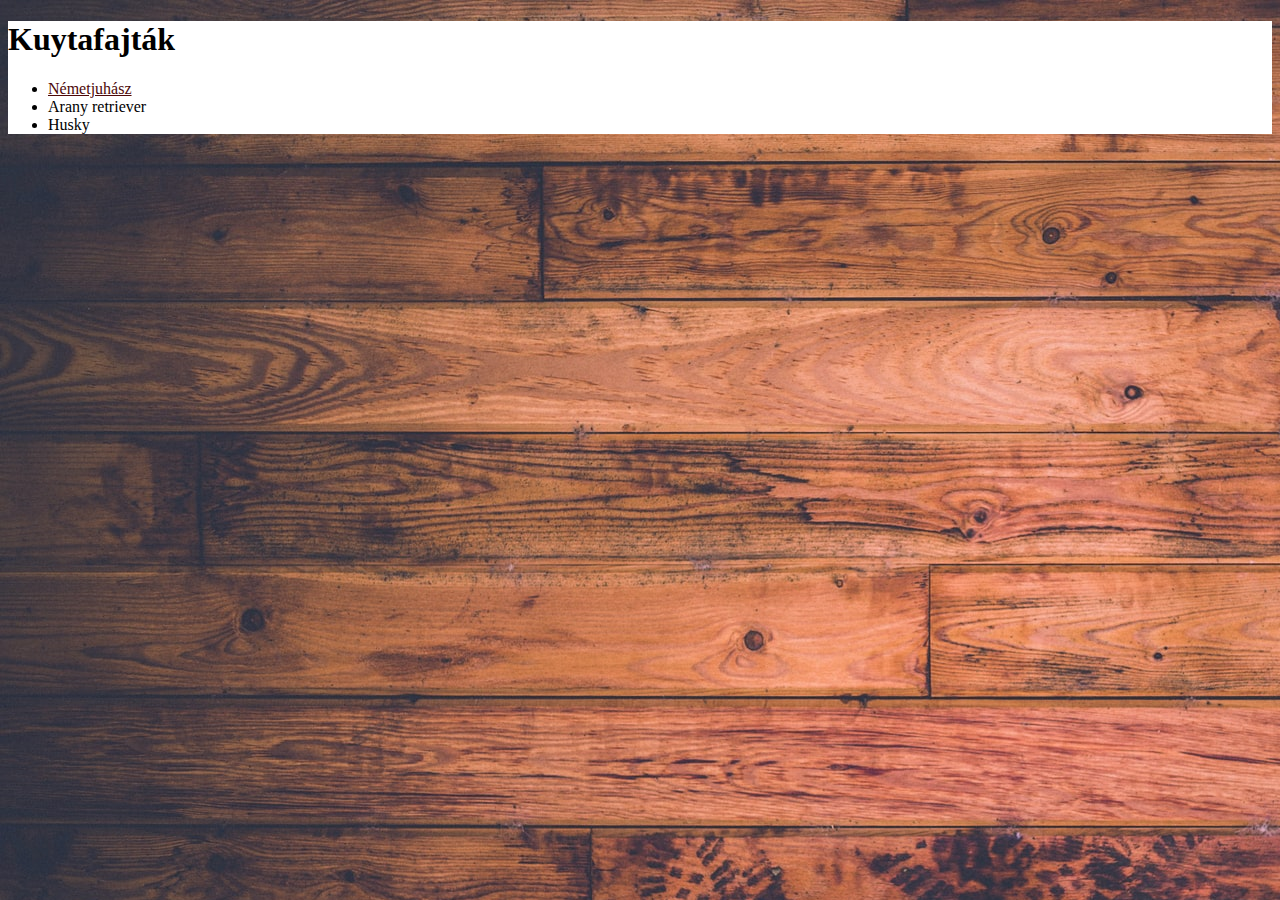
<file: index.html>
<!DOCTYPE html>
<html lang="hu">

<head>
    <meta charset="UTF-8">
    <meta http-equiv="X-UA-Compatible" content="IE=edge">
    <meta name="viewport" content="width=device-width, initial-scale=1.0">
    <title>Document</title>
    <link rel="stylesheet" href="./css/style.css">
</head>

<body>

    
        <div style="background-color: white;">
            <h1 >Kuytafajták</h1>

        <ul>
            <li><a href="./dogs/german-shepherd.html">Németjuhász</a></li>
            <li>Arany retriever</li>
            <li>Husky</li>
        </ul>
        </div>

        

        
   
</body>

</html>
</file>
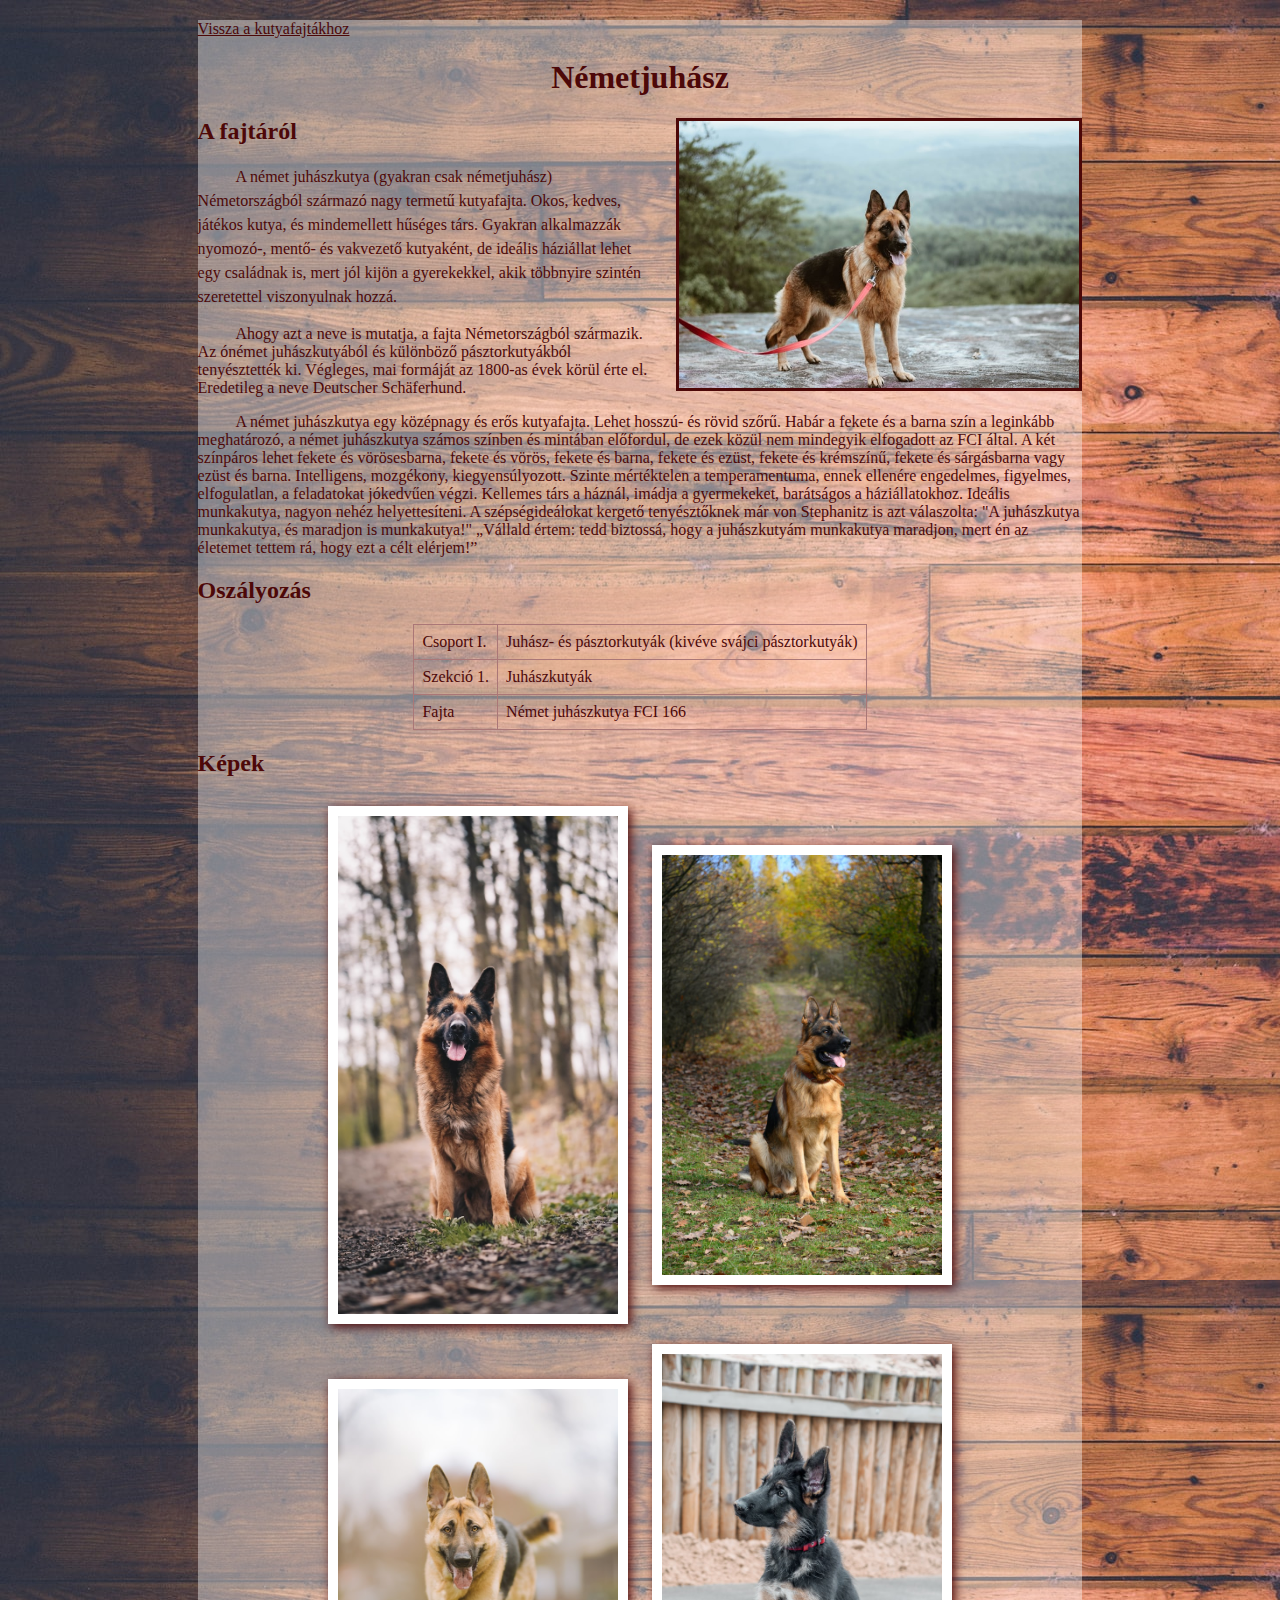
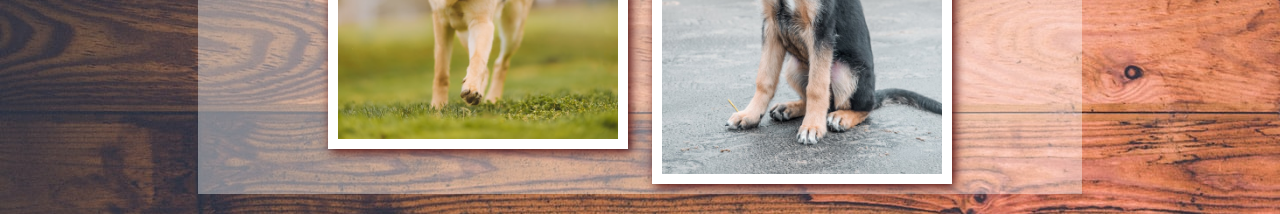
<file: dogs/german-shepherd.html>
<!DOCTYPE html>
<html lang="Hu">
<head>
    <meta charset="UTF-8">
    <meta name="viewport" content="width=device-width, initial-scale=1.0">
    <title>Németjuhász</title>   
    <link rel="stylesheet" href="../css/style.css">



</head>
<body>

<div class="kutyaoldal" >



<p><a  href="../index.html">Vissza a kutyafajtákhoz</a></p>

<h1 align="center">Németjuhász</h1>
<img src="../img/dogs/german-shepherd/katelyn-macmillan-bvMUtFN0mIE-unsplash.jpg" class="minikep" alt="Németjuhász pórázon">

<h2>A fajtáról</h2>

<p class="szoveg">A német juhászkutya (gyakran csak németjuhász) Németországból származó nagy termetű kutyafajta. Okos, kedves, játékos kutya, és mindemellett hűséges társ. Gyakran alkalmazzák nyomozó-, mentő- és vakvezető kutyaként, de ideális háziállat lehet egy családnak is, mert jól kijön a gyerekekkel, akik többnyire szintén szeretettel viszonyulnak hozzá.</p>

<p class="szo">Ahogy azt a neve is mutatja, a fajta Németországból származik. Az ónémet juhászkutyából és különböző pásztorkutyákból tenyésztették ki. Végleges, mai formáját az 1800-as évek körül érte el. Eredetileg a neve Deutscher Schäferhund.</p>

<p class="szo">A német juhászkutya egy középnagy és erős kutyafajta. Lehet hosszú- és rövid szőrű. Habár a fekete és a barna szín a leginkább meghatározó, a német juhászkutya számos színben és mintában előfordul, de ezek közül nem mindegyik elfogadott az FCI által. A két színpáros lehet fekete és vörösesbarna, fekete és vörös, fekete és barna, fekete és ezüst, fekete és krémszínű, fekete és sárgásbarna vagy ezüst és barna. Intelligens, mozgékony, kiegyensúlyozott. Szinte mértéktelen a temperamentuma, ennek ellenére engedelmes, figyelmes, elfogulatlan, a feladatokat jókedvűen végzi. Kellemes társ a háznál, imádja a gyermekeket, barátságos a háziállatokhoz. Ideális munkakutya, nagyon nehéz helyettesíteni. A szépségideálokat kergető tenyésztőknek már von Stephanitz is azt válaszolta: "A juhászkutya munkakutya, és maradjon is munkakutya!" „Vállald értem: tedd biztossá, hogy a juhászkutyám munkakutya maradjon, mert én az életemet tettem rá, hogy ezt a célt elérjem!”</p>

<h2>Oszályozás</h2>


<table>
<tr>
    <td>Csoport	I.</td> <td>Juhász- és pásztorkutyák (kivéve svájci pásztorkutyák)</td>

    <tr> <td>Szekció	1. </td>         <td>Juhászkutyák</td></tr>
<tr><td>Fajta</td>	         <td> Német juhászkutya FCI 166</td></tr>

</tr>
</table>

<h2>Képek</h2>
<div class="kepek">
<img src="../img/dogs/german-shepherd/anna-dudkova-Ce2FZDbx2T0-unsplash.jpg" class="kep">
<img src="../img/dogs/german-shepherd/jana-ohajdova-IqF8B95ZFfs-unsplash.jpg" class="kep">
<img src="../img/dogs/german-shepherd/reba-spike-mGlycNv80Uk-unsplash.jpg" class="kep">
<img src="../img/dogs/german-shepherd/vitamina-poleznova-2lVDdshknXI-unsplash.jpg" class="kep">


</div>
</div>    
</body>
</html>
</file>
<file: css/style.css>
body{
    background-image:url(../img/background/keith-misner-h0Vxgz5tyXA-unsplash.jpg);
}

.kutyaoldal{
    background-color: rgb(255, 255, 255, 0.4);
    width: 70%;
    background-position: center;
    margin: 20px;
    color: #4d0808;
    
    margin-left: auto;
    margin-right: auto;

}

a {
    color: #4d0808;
}

.szoveg{
    line-height: 1.5;
    text-indent: 1cm;
    
}

.szo{

    text-indent: 1cm;
    
}
.minikep{
    opacity: 200%;
    float: right;
    width: 400px;
    margin-left: 20px;
    border: 3px solid #4d0808;
    
}
table{
    border-collapse: collapse;
    border: 1px solid #aa7777;
    margin:auto ;
}
th, td{
    border: 1px solid#aa7777;
    padding: 0.5rem;
}

.kepek{
    text-align: center;
    float: none;
}

.kep{
    width: 280px;
    vertical-align: middle;
    background-color: white;
    margin: 10px;
    padding: 10px;
    border: 1pt #4d0808;
    box-shadow: 3px 3px 10px #4d0808;

}
</file>
